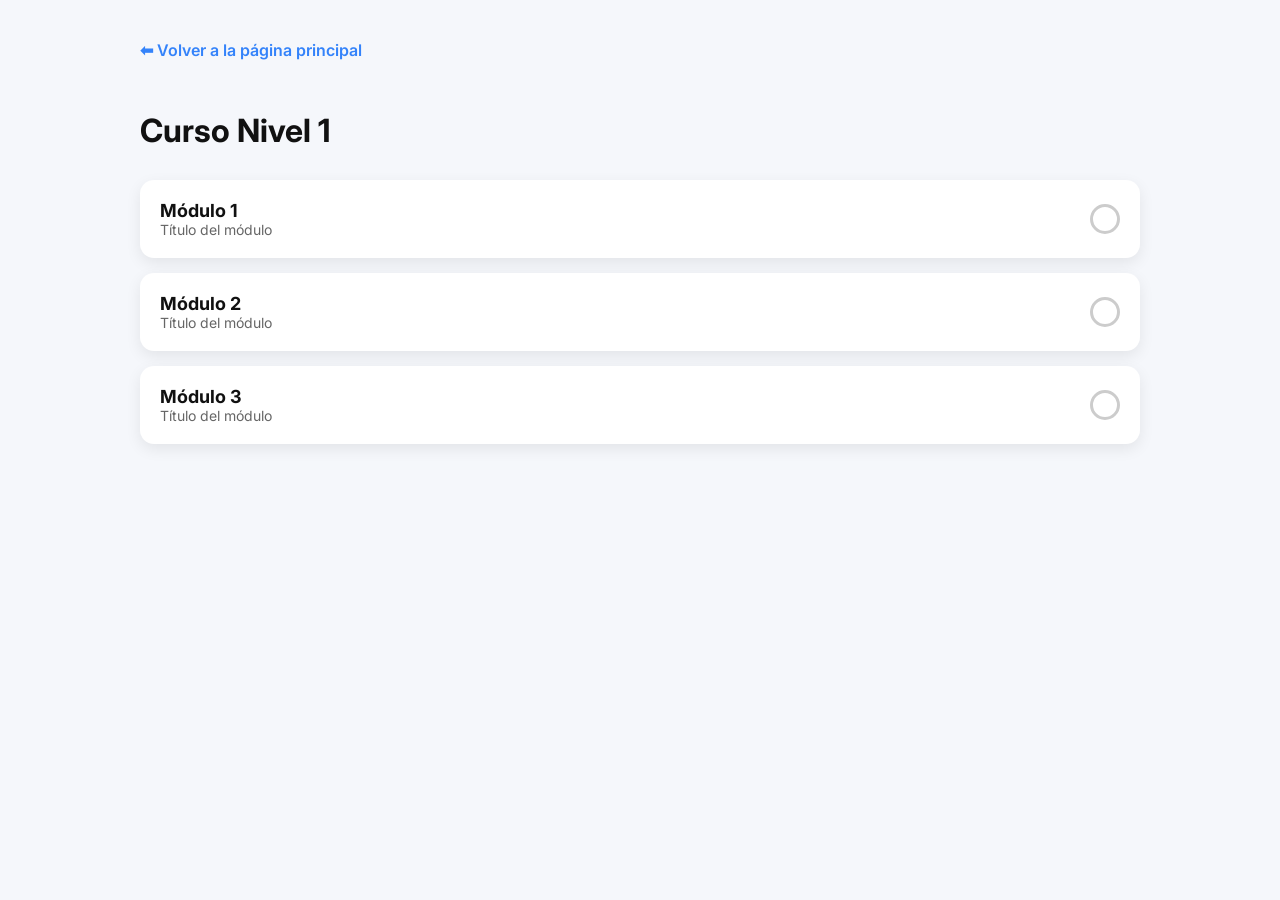
<file: modulo-curso1.html>
<!DOCTYPE html>
<html lang="es">
<head>
<meta charset="UTF-8">
<meta name="viewport" content="width=device-width, initial-scale=1.0">
<title>Módulos del Curso</title>

<link href="https://fonts.googleapis.com/css2?family=Inter:wght@300;400;600;700&display=swap" rel="stylesheet">

<style>

body{
font-family:'Inter',sans-serif;
background:#f5f7fb;
margin:0;
padding:40px;
color:#111;
}

/* CONTENEDOR */
.container{
max-width:1000px;
margin:auto;
}

/* TITULO */

h1{
font-size:32px;
margin-bottom:30px;
}

/* MODULOS */

.modulo{
background:white;
padding:20px;
border-radius:14px;
margin-bottom:15px;
display:flex;
align-items:center;
justify-content:space-between;
box-shadow:0 5px 15px rgba(0,0,0,0.08);
transition:0.3s;
cursor:pointer;
}

.modulo:hover{
transform:translateY(-3px);
box-shadow:0 10px 25px rgba(0,0,0,0.12);
}

/* TEXTO */

.modulo-info{
display:flex;
flex-direction:column;
}

.modulo-titulo{
font-size:18px;
font-weight:700;
}

.modulo-desc{
font-size:14px;
color:#666;
}

/* CIRCULO ESTADO */

.estado{
width:24px;
height:24px;
border-radius:50%;
border:3px solid #ccc;
transition:0.3s;
}

.estado.completado{
background:#00c853;
border-color:#00c853;
}

/* CONTENIDO */

.contenido{
display:none;
background:white;
margin-top:10px;
padding:25px;
border-radius:12px;
box-shadow:0 5px 15px rgba(0,0,0,0.08);
}

/* BOTONES */

.btn{
background:#3483fa;
color:white;
border:none;
padding:10px 18px;
border-radius:8px;
cursor:pointer;
font-weight:600;
margin-top:15px;
}

.btn:hover{
background:#2968c8;
}

/* VOLVER */

.volver{
margin-bottom:30px;
display:inline-block;
text-decoration:none;
color:#3483fa;
font-weight:600;
}

</style>
</head>

<body>

<div class="container">

<a href="index.html" class="volver">⬅ Volver a la página principal</a>

<h1>Curso Nivel 1</h1>

<!-- MODULO 1 -->

<div class="modulo" onclick="abrirModulo(1)">
<div class="modulo-info">
<div class="modulo-titulo">Módulo 1</div>
<div class="modulo-desc">Título del módulo</div>
</div>

<div class="estado" id="estado1"></div>
</div>

<div class="contenido" id="contenido1">

<!-- ESCRIBÍ TU CONTENIDO AQUÍ -->

<p>
Contenido del módulo.
Podés agregar texto, imágenes, videos, etc.
</p>

<button class="btn" onclick="completarModulo(1)">
Marcar como completado
</button>

</div>


<!-- MODULO 2 -->

<div class="modulo" onclick="abrirModulo(2)">
<div class="modulo-info">
<div class="modulo-titulo">Módulo 2</div>
<div class="modulo-desc">Título del módulo</div>
</div>

<div class="estado" id="estado2"></div>
</div>

<div class="contenido" id="contenido2">

<p>
Contenido del módulo.
</p>

<button class="btn" onclick="completarModulo(2)">
Marcar como completado
</button>

</div>


<!-- MODULO 3 -->

<div class="modulo" onclick="abrirModulo(3)">
<div class="modulo-info">
<div class="modulo-titulo">Módulo 3</div>
<div class="modulo-desc">Título del módulo</div>
</div>

<div class="estado" id="estado3"></div>
</div>

<div class="contenido" id="contenido3">

<p>
Contenido del módulo.
</p>

<button class="btn" onclick="completarModulo(3)">
Marcar como completado
</button>

</div>


</div>


<script>

/* ABRIR MODULOS */

function abrirModulo(num){

let contenido = document.getElementById("contenido"+num);

if(contenido.style.display==="block"){
contenido.style.display="none";
}else{
contenido.style.display="block";
}

}

/* COMPLETAR MODULO */

function completarModulo(num){

localStorage.setItem("modulo"+num,"completo");

document.getElementById("estado"+num)
.classList.add("completado");

}

/* CARGAR PROGRESO */

for(let i=1;i<=10;i++){

if(localStorage.getItem("modulo"+i)==="completo"){

let estado=document.getElementById("estado"+i);

if(estado){
estado.classList.add("completado");
}

}

}

</script>

</body>
</html>
</file>
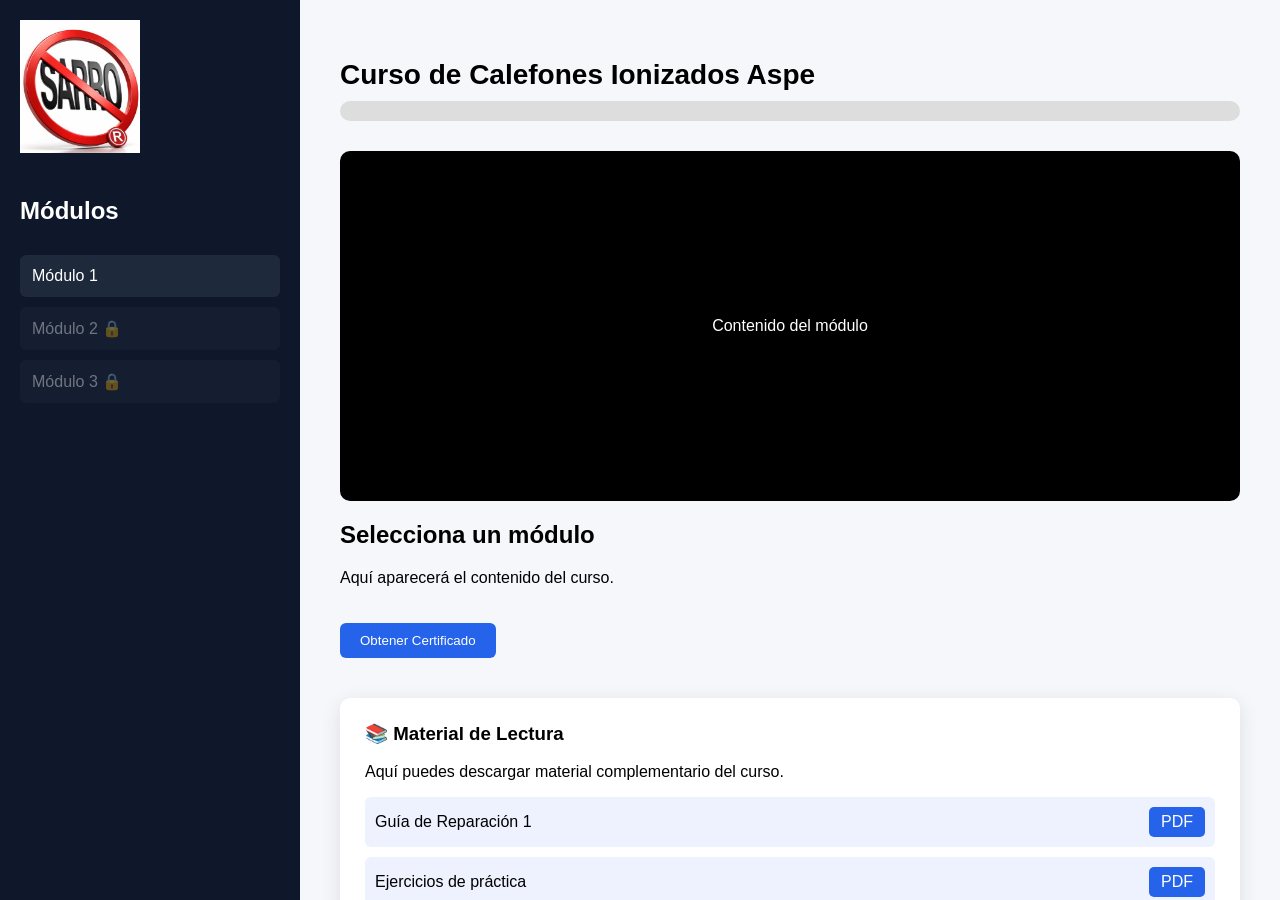
<file: panel.html>
<!DOCTYPE html>

<html lang="es">
<head>
<meta charset="UTF-8">
<title>Panel del Curso</title>

<style>

body{
margin:0;
font-family:Arial;
display:flex;
height:100vh;
background:#f5f7fb;
}

/* MENU LATERAL */

.sidebar{
width:260px;
background:#0f172a;
color:white;
padding:20px;
}

.logo{
width:120px;
margin-bottom:20px;
}

.sidebar h2{
margin-bottom:30px;
}

.modulo{
padding:12px;
background:#1e293b;
margin-bottom:10px;
border-radius:6px;
cursor:pointer;
}

.modulo:hover{
background:#334155;
}

.lock{
opacity:0.4;
cursor:not-allowed;
}

/* CONTENIDO */

.main{
flex:1;
padding:40px;
overflow-y:auto;
}

.titulo-curso{
font-size:28px;
margin-bottom:10px;
}

.progreso{
height:20px;
background:#ddd;
border-radius:10px;
overflow:hidden;
margin-bottom:30px;
}

.barra{
height:100%;
width:0%;
background:#22c55e;
}

.video{
background:black;
height:350px;
margin-bottom:20px;
border-radius:10px;
display:flex;
align-items:center;
justify-content:center;
color:white;
}

/* LECTURA */

.lectura{
margin-top:40px;
background:white;
padding:25px;
border-radius:10px;
box-shadow:0 5px 20px rgba(0,0,0,0.1);
}

.lectura h3{
margin-top:0;
}

.material{
margin-top:10px;
padding:10px;
background:#eef2ff;
border-radius:6px;
display:flex;
justify-content:space-between;
align-items:center;
}

.material a{
text-decoration:none;
color:white;
background:#2563eb;
padding:6px 12px;
border-radius:5px;
}

/* BOTON */

button{
padding:10px 20px;
border:none;
background:#2563eb;
color:white;
border-radius:6px;
cursor:pointer;
margin-top:20px;
}

</style>

</head>

<body>

<div class="sidebar">

<img src="saul.png" class="logo">

<h2>Módulos</h2>

<div class="modulo" onclick="mod1()">
Módulo 1
</div>

<div id="m2" class="modulo lock">
Módulo 2 🔒
</div>

<div id="m3" class="modulo lock">
Módulo 3 🔒
</div>

</div>

<div class="main">

<h1 class="titulo-curso">
Curso de Calefones Ionizados Aspe
</h1>

<div class="progreso">
<div class="barra" id="barra"></div>
</div>

<div class="video" id="video">
Contenido del módulo
</div>

<h2 id="titulo">
Selecciona un módulo
</h2>

<p id="texto">
Aquí aparecerá el contenido del curso.
</p>

<button onclick="certificado()">
Obtener Certificado
</button>

<!-- SECCION LECTURA -->

<div class="lectura">

<h3>📚 Material de Lectura</h3>

<p>
Aquí puedes descargar material complementario del curso.
</p>

<div class="material">
Guía de Reparación 1
<a href="pdf/reparacion1.pdf" target="_blank">PDF</a>
</div>

<div class="material">
Ejercicios de práctica
<a href="pdf/ejercicios.pdf" target="_blank">PDF</a>
</div>

<div class="material">
Guía de Reparación 2
<a href="pdf/reparacion2.pdf" target="_blank">PDF</a>
</div>

</div>

</div>

<script>

let progreso = localStorage.getItem("progreso") || 0;

document.getElementById("barra").style.width = progreso + "%";

/* MODULO 1 */

function mod1(){

document.getElementById("titulo").innerText="Módulo 1";
document.getElementById("texto").innerText="Introducción a los calefones ionizados.";
document.getElementById("video").innerText="VIDEO MODULO 1";

localStorage.setItem("progreso",33);
document.getElementById("barra").style.width="33%";

document.getElementById("m2").classList.remove("lock");
document.getElementById("m2").onclick = mod2;

}

/* MODULO 2 */

function mod2(){

document.getElementById("titulo").innerText="Módulo 2";
document.getElementById("texto").innerText="Acordes y ritmo.";
document.getElementById("video").innerText="VIDEO MODULO 2";

localStorage.setItem("progreso",66);
document.getElementById("barra").style.width="66%";

document.getElementById("m3").classList.remove("lock");
document.getElementById("m3").onclick = mod3;

}

/* MODULO 3 */

function mod3(){

document.getElementById("titulo").innerText="Módulo 3";
document.getElementById("texto").innerText="Tocar tu primera canción.";
document.getElementById("video").innerText="VIDEO MODULO 3";

localStorage.setItem("progreso",100);
document.getElementById("barra").style.width="100%";

}

/* CERTIFICADO */

function certificado(){

let progreso = localStorage.getItem("progreso");

if(progreso < 100){

alert("Debes completar el curso");

return;

}

window.location.href="certificado.html";

}

localStorage.setItem("nombreAlumno","Emanuel Kees");
localStorage.setItem("cursoNombre","Curso de Calefones Ionizados Aspe Nivel 1");

</script>

</body>
</html>
</file>
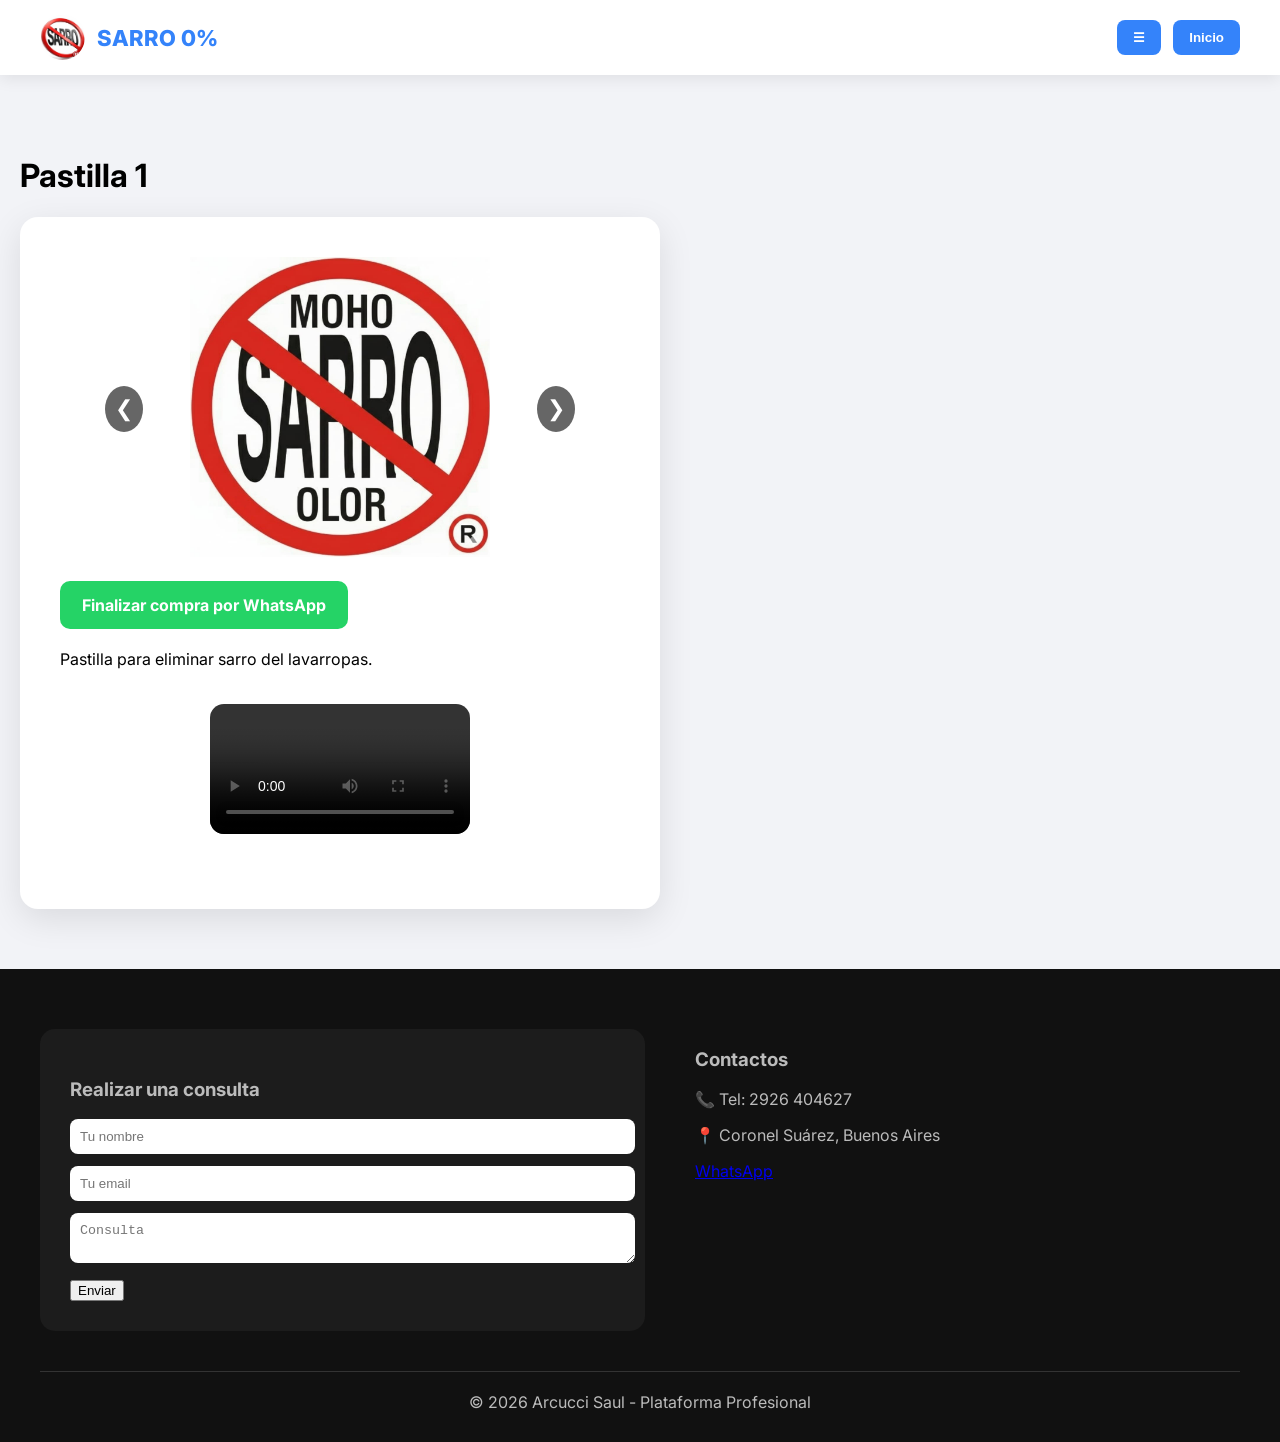
<file: pastilla1.html>
<!DOCTYPE html>
<html lang="es">
<head>
<meta charset="UTF-8">
<meta name="viewport" content="width=device-width, initial-scale=1.0">
<title>Pastilla 1 | Sarro 0%</title>

<link href="https://fonts.googleapis.com/css2?family=Inter:wght@300;400;600;700&display=swap" rel="stylesheet">

<style>
body{font-family:'Inter',sans-serif;margin:0;background:#f2f3f7}
header{background:#fff;padding:15px 40px;display:flex;justify-content:space-between;align-items:center;box-shadow:0 4px 15px rgba(0,0,0,.08);position:sticky;top:0;z-index:800}
.brand{display:flex;align-items:center;gap:12px}
.brand img{width:45px;height:45px;border-radius:50%}
.logo{font-weight:800;font-size:22px;color:#3483fa}
header button{
background:#3483fa;
color:#fff;
border:none;
padding:10px 16px;
border-radius:8px;
cursor:pointer;
font-weight:600;
margin-left:8px;
}
.container{width:50%;max-width:100%;margin:left;;padding:60px 20px}
.card{background:#fff;border-radius:18px;padding:40px;box-shadow:0 10px 35px rgba(0,0,0,.1)}

.slider{position:relative;width:420px;margin:auto;overflow:hidden;padding:0 35px}
.slides{display:flex;transition:.4s}
.slide{min-width:100%}
.slide img,.slide video{width:420px;height:300px;object-fit:contain;border-radius:14px;background:white}

.flecha{position:absolute;top:50%;transform:translateY(-50%);background:rgba(0,0,0,.6);color:white;border:none;font-size:22px;padding:10px;border-radius:50%}
.izquierda{left:10px}
.derecha{right:10px}

.boton-whatsapp{
display:inline-flex;
align-items:center;
gap:12px;
margin-top:20px;
background:#25D366;
color:white;
text-decoration:none;
padding:14px 22px;
border-radius:10px;
font-weight:700;
}

.video-pastilla{
    position: relative;
max-width:260px;
display:block;
margin:35px auto;
border-radius:14px;
}

/* FOOTER IGUAL */
footer{background:#111;color:#bbb;padding:60px 40px 30px}
.footer-contenedor{display:flex;justify-content:space-between;gap:50px;flex-wrap:wrap;max-width:1200px;margin:auto}
.formulario-box{background:#1c1c1c;padding:30px;border-radius:15px;flex:1;min-width:300px}
.formulario-box input,.formulario-box textarea{width:100%;padding:10px;margin-bottom:12px;border-radius:8px;border:none}
.contactos-box{flex:1;min-width:250px}
.footer-copy{text-align:center;margin-top:40px;border-top:1px solid #333;padding-top:20px}
</style>
</head>

<body>

<header>
<div class="brand">
<img src="saul.png">
<div class="logo">SARRO 0%</div>
</div>

<div>
<button onclick="toggleSidebar()">☰</button>
<button onclick="window.location.href='index.html'">Inicio</button>
</div>
</header>

<div class="container">
<h1>Pastilla 1</h1>

<div class="card">

<div class="slider">
<button class="flecha izquierda" onclick="mover(-1)">❮</button>

<div class="slides" id="slides">
<div class="slide"><img src="pastillas1.jpeg"></div>
<div class="slide"><img src="pastilla2.jpeg"></div>
<div class="slide"><img src="pastilla3.jpeg"></div>
</div>

<button class="flecha derecha" onclick="mover(1)">❯</button>
</div>

<a class="boton-whatsapp" href="https://wa.me/5492926404627?text=Hola!%20Quiero%20comprar%20Pastilla%201" target="_blank">
Finalizar compra por WhatsApp
</a>

<div style="margin-top:20px;">
Pastilla para eliminar sarro del lavarropas.
</div>

<video controls class="video-pastilla">
<source src="Pastillavideo.cur.mp4" type="video/mp4">
</video>

</div>
</div>

<script>
let i=0;
function mover(d){
const s=document.getElementById("slides");
const total=s.children.length;
i+=d;
if(i<0)i=total-1;
if(i>=total)i=0;
s.style.transform="translateX(-"+(i*100)+"%)";
}
</script>

<footer>
<div class="footer-contenedor">

<div class="formulario-box">
<h3>Realizar una consulta</h3>
<form>
<input type="text" placeholder="Tu nombre">
<input type="email" placeholder="Tu email">
<textarea placeholder="Consulta"></textarea>
<button>Enviar</button>
</form>
</div>

<div class="contactos-box">
<h3>Contactos</h3>
<p>📞 Tel: 2926 404627</p>
<p>📍 Coronel Suárez, Buenos Aires</p>
<p><a href="https://wa.me/5492926404627">WhatsApp</a></p>
</div>

</div>

<div class="footer-copy">
© 2026 Arcucci Saul - Plataforma Profesional
</div>
</footer>

</body>
</html>
</file>
